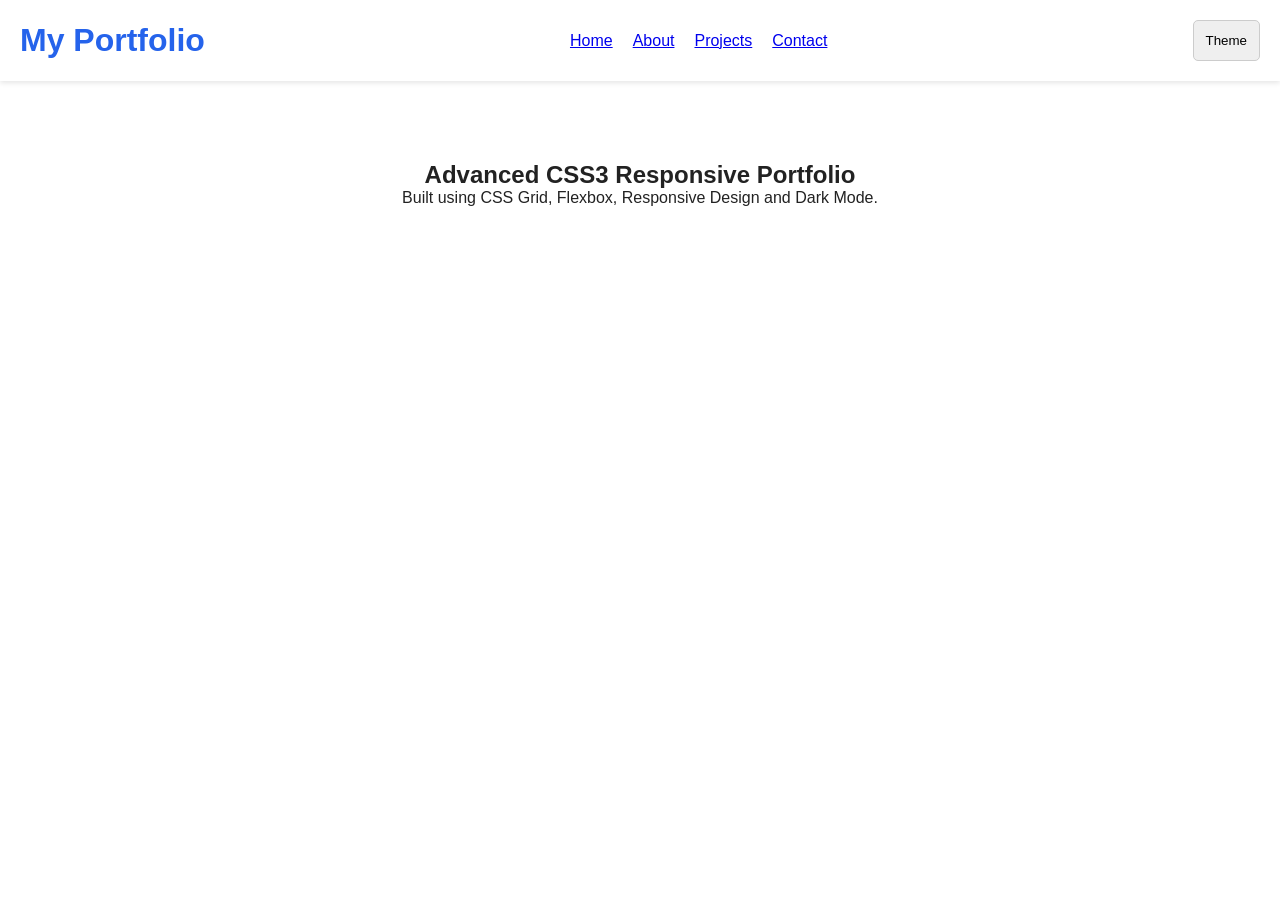
<file: index.html>
<!DOCTYPE html>
<html lang="en">
<head>
    <meta charset="UTF-8">
    <meta name="viewport" content="width=device-width, initial-scale=1.0">
    <title>Responsive Portfolio</title>

    <link rel="stylesheet" href="css/style.css">
    <link rel="stylesheet" href="css/responsive.css">
    <link rel="stylesheet" href="css/theme.css">
</head>
<body>

<header class="navbar">
    <h1>My Portfolio</h1>

    <nav>
        <a href="index.html">Home</a>
        <a href="about.html">About</a>
        <a href="projects.html">Projects</a>
        <a href="contact.html">Contact</a>
    </nav>

    <button id="theme-btn">Theme</button>
</header>

<section class="hero">
    <h2>Advanced CSS3 Responsive Portfolio</h2>
    <p>Built using CSS Grid, Flexbox, Responsive Design and Dark Mode.</p>
</section>

<script src="js/theme-toggle.js"></script>

</body>
</html>
</file>
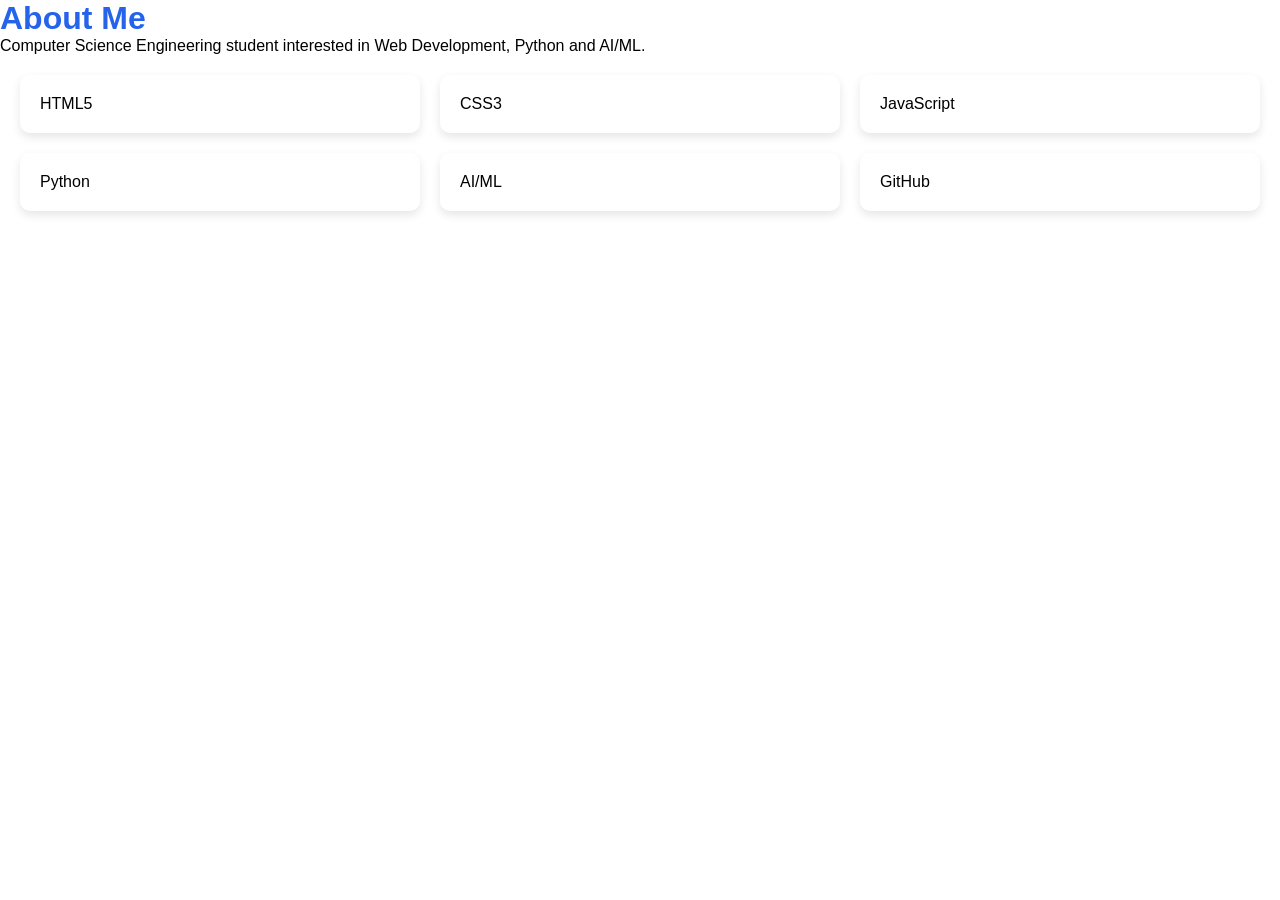
<file: about.html>
<!DOCTYPE html>
<html lang="en">
<head>
    <title>About</title>
    <link rel="stylesheet" href="css/style.css">
</head>
<body>

<h1>About Me</h1>

<p>
Computer Science Engineering student interested in
Web Development, Python and AI/ML.
</p>

<div class="skills-grid">

    <div class="card">HTML5</div>
    <div class="card">CSS3</div>
    <div class="card">JavaScript</div>
    <div class="card">Python</div>
    <div class="card">AI/ML</div>
    <div class="card">GitHub</div>

</div>

</body>
</html>
</file>
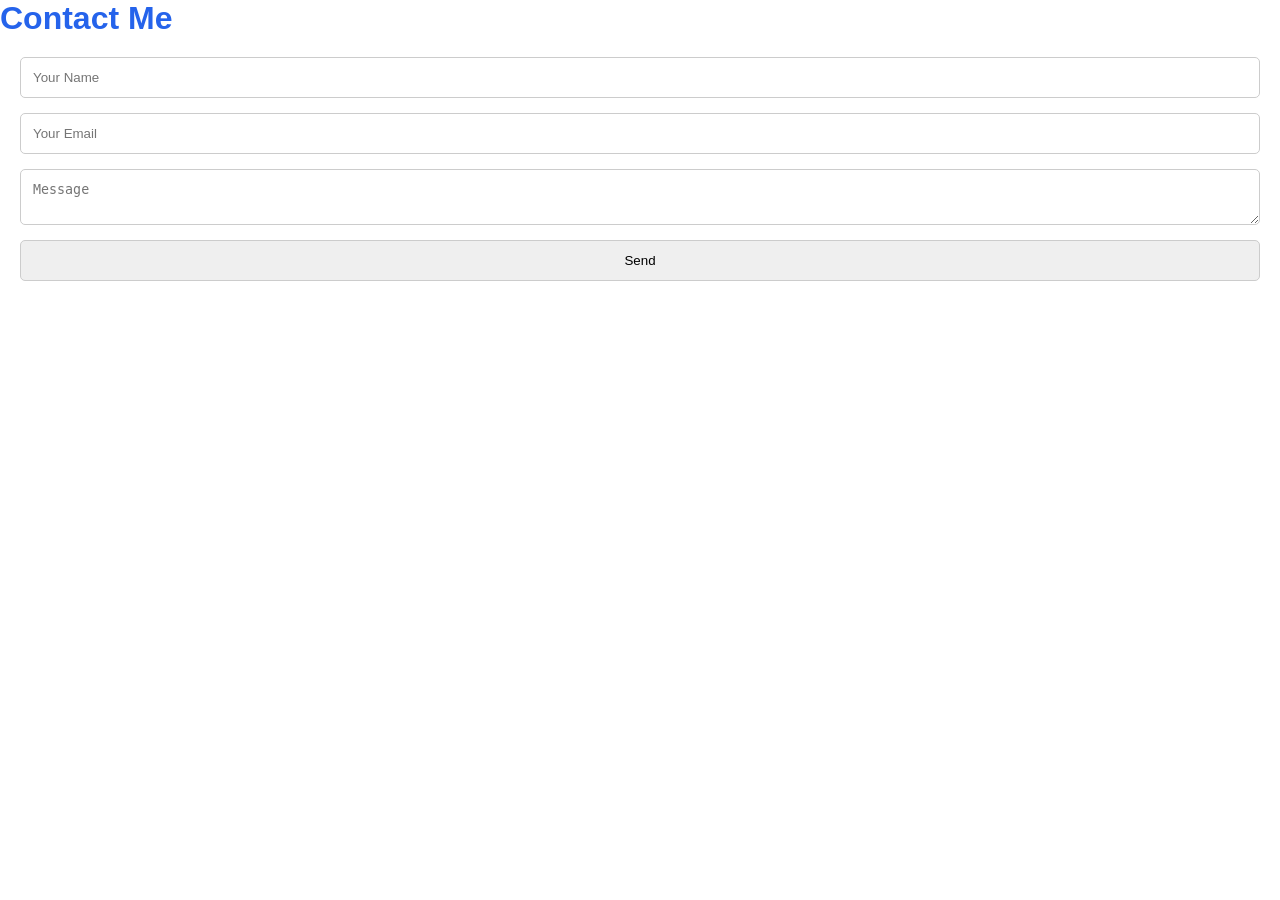
<file: contact.html>
<!DOCTYPE html>
<html lang="en">
<head>
    <title>Contact</title>
    <link rel="stylesheet" href="css/style.css">
</head>
<body>

<h1>Contact Me</h1>

<form class="contact-form">

    <input type="text" placeholder="Your Name">

    <input type="email" placeholder="Your Email">

    <textarea placeholder="Message"></textarea>

    <button type="submit">Send</button>

</form>

</body>
</html>
</file>
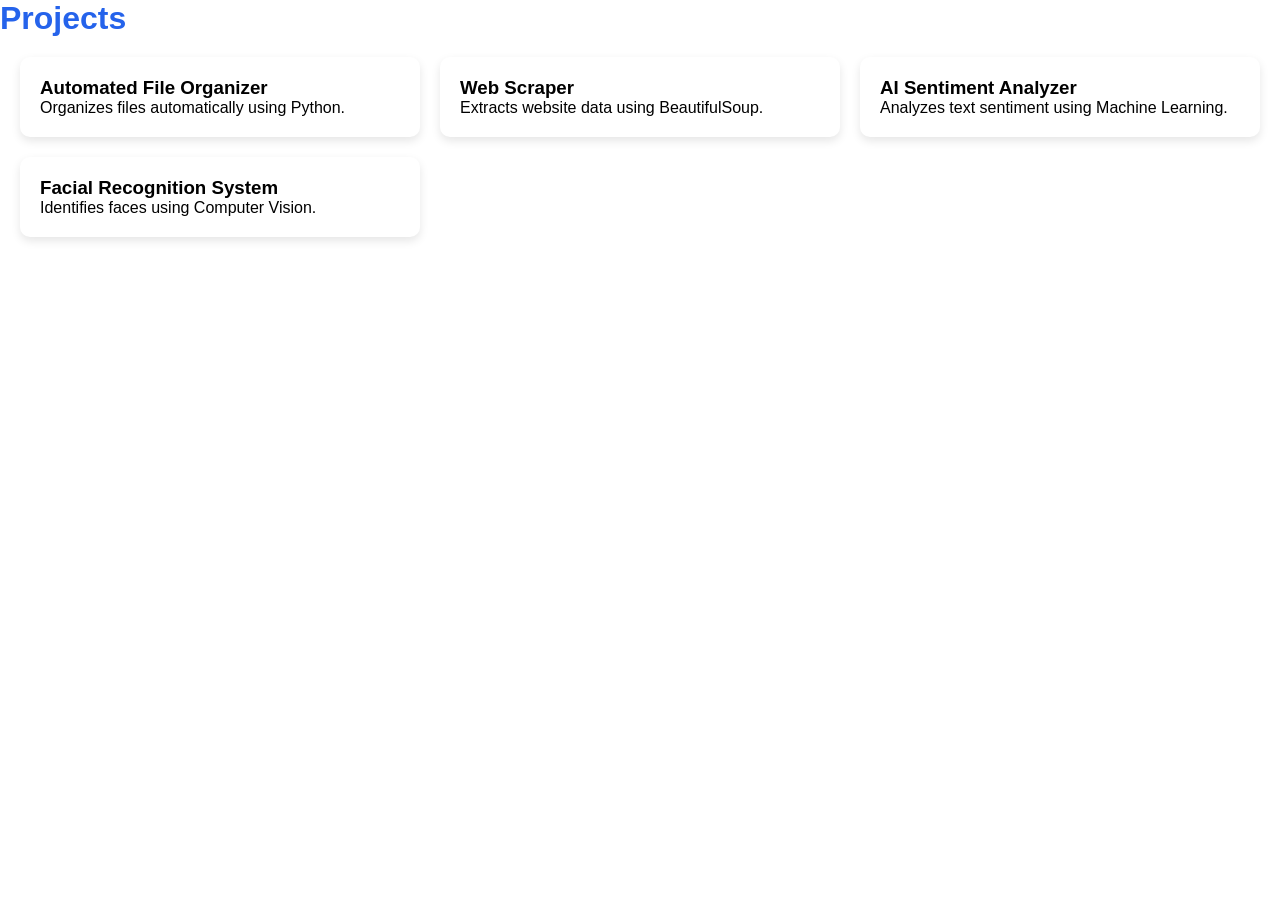
<file: projects.html>
<!DOCTYPE html>
<html lang="en">
<head>
    <title>Projects</title>
    <link rel="stylesheet" href="css/style.css">
</head>
<body>

<h1>Projects</h1>

<div class="project-grid">

    <div class="card">
        <h3>Automated File Organizer</h3>
        <p>Organizes files automatically using Python.</p>
    </div>

    <div class="card">
        <h3>Web Scraper</h3>
        <p>Extracts website data using BeautifulSoup.</p>
    </div>

    <div class="card">
        <h3>AI Sentiment Analyzer</h3>
        <p>Analyzes text sentiment using Machine Learning.</p>
    </div>

    <div class="card">
        <h3>Facial Recognition System</h3>
        <p>Identifies faces using Computer Vision.</p>
    </div>

</div>

</body>
</html>
</file>
<file: css/style.css>
*{
    margin:0;
    padding:0;
    box-sizing:border-box;
}

body{
    font-family:Arial,sans-serif;
}

.navbar{
    display:flex;
    justify-content:space-between;
    align-items:center;
    padding:20px;
}

nav{
    display:flex;
    gap:20px;
}

.hero{
    text-align:center;
    padding:80px 20px;
}

.project-grid{
    display:grid;
    grid-template-columns:repeat(3,1fr);
    gap:20px;
    padding:20px;
}

.skills-grid{
    display:grid;
    grid-template-columns:repeat(3,1fr);
    gap:20px;
    padding:20px;
}

.card{
    padding:20px;
    border-radius:10px;
    box-shadow:0 4px 10px rgba(0,0,0,0.1);
    transition:0.3s;
}

.card:hover{
    transform:translateY(-5px);
}

.contact-form{
    display:flex;
    flex-direction:column;
    gap:15px;
    padding:20px;
}
h1{
    color:#2563eb;
}
.container{
    max-width:1200px;
    margin:auto;
    padding:20px;
}

input, textarea, button{
    padding:12px;
    border:1px solid #ccc;
    border-radius:5px;
}

.navbar{
    background:#fff;
    box-shadow:0 2px 5px rgba(0,0,0,0.1);
}
</file>
<file: css/responsive.css>
@media (max-width:1024px){

    .project-grid{
        grid-template-columns:repeat(2,1fr);
    }

    .skills-grid{
        grid-template-columns:repeat(2,1fr);
    }

}

@media(max-width:768px){

    .navbar{
        flex-direction:column;
        gap:15px;
    }

    nav{
        flex-direction:column;
    }

    .project-grid{
        grid-template-columns:1fr;
    }

    .skills-grid{
        grid-template-columns:1fr;
    }

}
</file>
<file: css/theme.css>
:root{
    --bg-color:#ffffff;
    --text-color:#222;
}

body{
    background:var(--bg-color);
    color:var(--text-color);
}

.dark-theme{
    --bg-color:#121212;
    --text-color:#ffffff;
}
</file>
